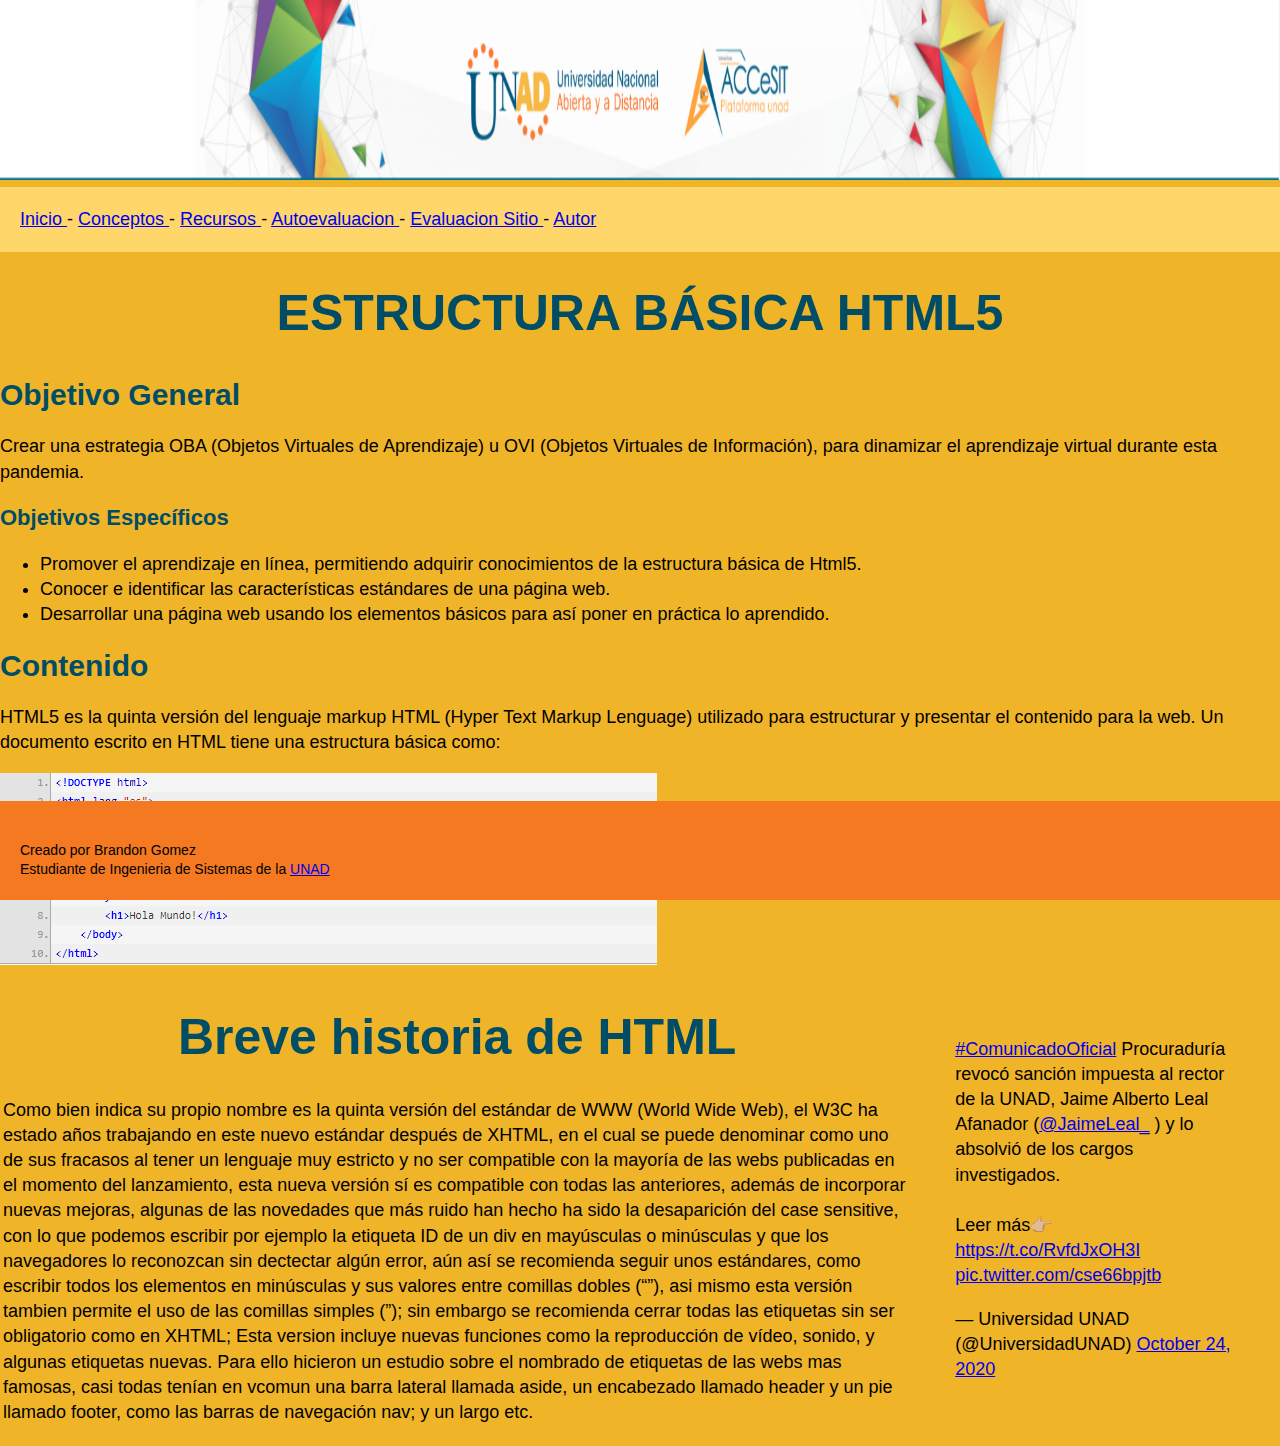
<file: index.html>
<!DOCTYPE html>
<html lang="es" dir="ltr">
  <head>

    <meta charset="utf-8">
    <meta name="author" content="Brandon Gomez">
    <meta name="description" content="Elementos semanticos HTML5, Estructura Basica HTMl5">
    <meta name="generator" content="https://nick738996.github.io/DSWBrandonGomez/">
    <meta name="keywords" content="HTML5, Estructura, Pagina Web, Elementos">
    <title>Estructura básica de html5</title>
<link rel="stylesheet" href="estilos.css">

  </head>

  <body>

    <div class="Logo">
      <img src="logo_unad1.PNG" width="100%" height="180">
    </div>

    <div class="menu">
      <a href="index.html"> Inicio </a> -
      <a href="conceptos1.html"> Conceptos </a> -
      <a href="recursos1.html"> Recursos </a> -
      <a href="autoevaluacion1.html"> Autoevaluacion </a> -
      <a href="evaluacionsitio.html"> Evaluacion Sitio </a> -
      <a href="autor.html"> Autor </a>
    </div>

    <h1>ESTRUCTURA BÁSICA HTML5</h1>
	    <h2>Objetivo General</h2>
	      <p>Crear una estrategia OBA (Objetos Virtuales de Aprendizaje) u OVI (Objetos Virtuales de Información), para dinamizar el aprendizaje virtual durante esta pandemia.</p>
	

	      <h3>Objetivos Específicos</h3>
	        <ul>
	          <li>Promover el aprendizaje en línea, permitiendo adquirir conocimientos de la estructura básica de Html5.</li>
	          <li>Conocer e identificar las características estándares de una página web.</li>
	          <li>Desarrollar una página web usando los elementos básicos para así poner en práctica lo aprendido.</li>
	        </ul>
	
	      <h2>Contenido</h2>
	      <p>HTML5 es la quinta versión del lenguaje markup HTML (Hyper Text Markup Lenguage) utilizado para estructurar y presentar el contenido para la web. 
Un documento escrito en HTML tiene una estructura básica como:</p>
	      <img src="Estructura.PNG" alt="Estructura HTML5">

      <table>
        <tr>
          <td>
            <h1>Breve historia de HTML</h1>
              <p>Como bien indica su propio nombre es la quinta versión del estándar de WWW (World Wide Web), el W3C ha estado años trabajando en este nuevo estándar después de XHTML,
                en el cual se puede denominar como uno de sus fracasos al tener un lenguaje muy estricto y no ser compatible con la mayoría de las webs publicadas en el momento del lanzamiento,
                esta nueva versión sí es compatible con todas las anteriores, además de incorporar nuevas mejoras, algunas de las novedades que más ruido han hecho ha sido la desaparición del case sensitive,
                con lo que podemos escribir por ejemplo la etiqueta ID de un div en mayúsculas o minúsculas y que los navegadores lo reconozcan sin dectectar algún error, aún así se recomienda seguir unos estándares,
                como escribir todos los elementos en minúsculas y sus valores entre comillas dobles (“”), asi mismo esta versión tambien permite el uso de las comillas simples (”);
                sin embargo se recomienda cerrar todas las etiquetas sin ser obligatorio como en XHTML; Esta version incluye nuevas funciones como la reproducción de vídeo, sonido,
                y algunas etiquetas nuevas. Para ello hicieron un estudio sobre el nombrado de etiquetas de las webs mas famosas, casi todas tenían en vcomun una barra lateral llamada aside,
                un encabezado llamado header y un pie llamado footer, como las barras de navegación nav; y un largo etc.
              </p>
          </td>
          <td>
            <div class="twitter">
              <blockquote class="twitter-tweet"><p lang="es" dir="ltr"><a href="https://twitter.com/hashtag/ComunicadoOficial?src=hash&amp;ref_src=twsrc%5Etfw">#ComunicadoOficial</a> Procuraduría revocó sanción impuesta al rector de la UNAD, Jaime Alberto Leal Afanador (<a href="https://twitter.com/JaimeLeal_?ref_src=twsrc%5Etfw">@JaimeLeal_</a> ) y lo absolvió de los cargos investigados.<br><br>Leer más👉🏼 <a href="https://t.co/RvfdJxOH3I">https://t.co/RvfdJxOH3I</a> <a href="https://t.co/cse66bpjtb">pic.twitter.com/cse66bpjtb</a></p>&mdash; Universidad UNAD (@UniversidadUNAD) <a href="https://twitter.com/UniversidadUNAD/status/1320010854277042176?ref_src=twsrc%5Etfw">October 24, 2020</a></blockquote> <script async src="https://platform.twitter.com/widgets.js" charset="utf-8"></script>
            </div>
          </td>
        </tr>
      </table>

      <div class="bottom">
        <br>Creado por Brandon Gomez</br>
        Estudiante de Ingenieria de Sistemas de la
        <a href="https://www.unad.edu.co/" target="_blank">UNAD</a>

      </div>









  </body>
</html>
</file>
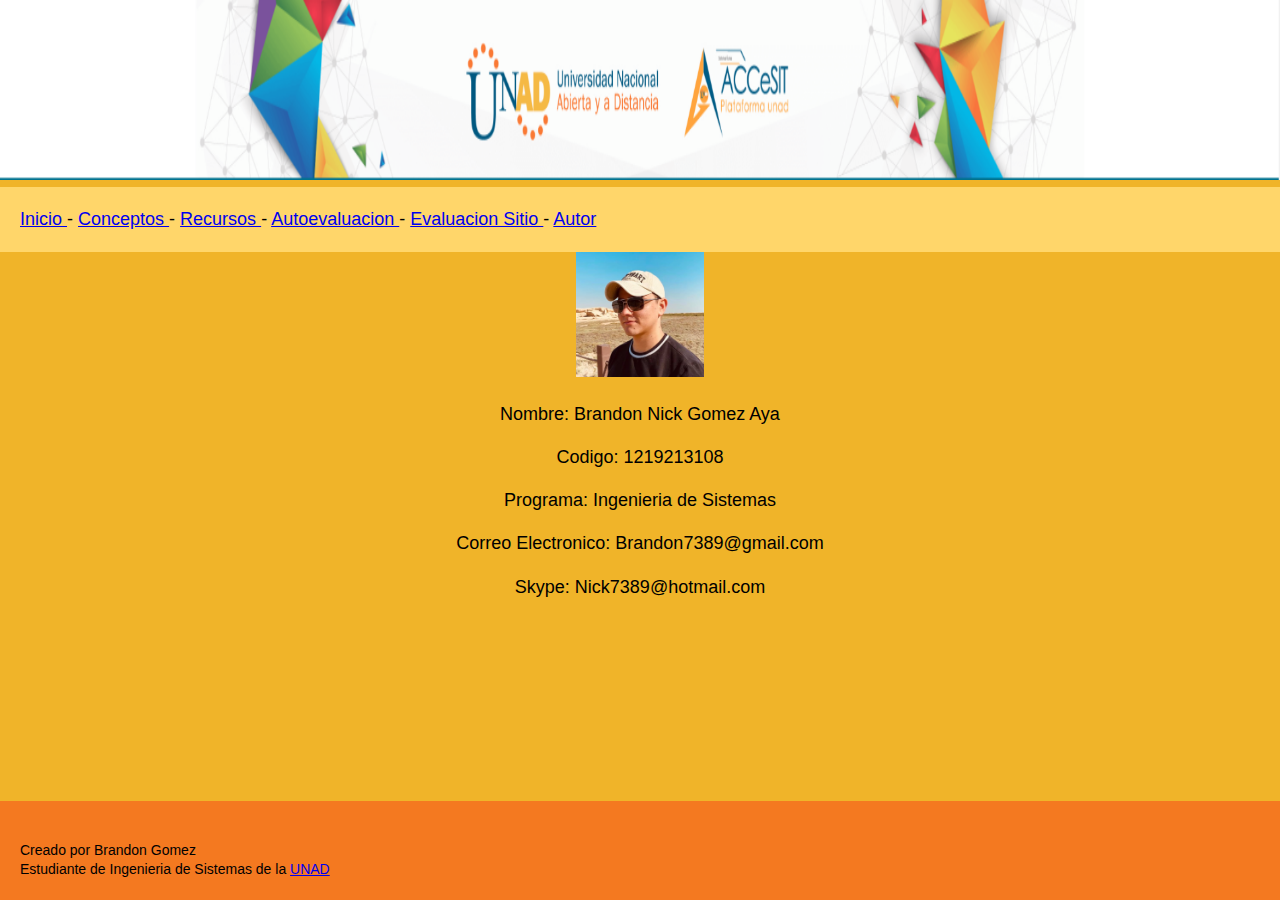
<file: autor.html>
<!DOCTYPE html>
<html lang="es" dir="ltr">
  <head>

    <meta charset="utf-8">
    <meta name="author" content="Brandon Gomez">
    <meta name="description" content="Elementos semanticos HTML5, Estructura Basica HTMl5">
    <meta name="generator" content="https://nick738996.github.io/DSWBrandonGomez/">
    <meta name="keywords" content="HTML5, Estructura, Pagina Web, Elementos">
    <title>Estructura básica de html5</title>
<link rel="stylesheet" href="estilos.css">

  </head>

  <body>


    <div class="Logo">
      <img src="logo_unad1.PNG" width="100%" height="180">
    </div>

    <div class="menu">
      <a href="index.html"> Inicio </a> -
      <a href="conceptos1.html"> Conceptos </a> -
      <a href="recursos1.html"> Recursos </a> -
      <a href="autoevaluacion1.html"> Autoevaluacion </a> -
      <a href="evaluacionsitio.html"> Evaluacion Sitio </a> -
      <a href="autor.html"> Autor </a>
    </div>



    <div class="foto">
      <img src="foto.JPG" width="10%">
          <p>Nombre: Brandon Nick Gomez Aya</p>
          <p>Codigo: 1219213108</p>
          <p>Programa: Ingenieria de Sistemas</p>
          <p>Correo Electronico: Brandon7389@gmail.com</p>
          <p>Skype: Nick7389@hotmail.com</p>

    </div>

    <div class="bottom">
      <br>Creado por Brandon Gomez</br>
      Estudiante de Ingenieria de Sistemas de la
      <a href="https://www.unad.edu.co/" target="_blank">UNAD</a>
    </div>







  </body>
</html>
</file>
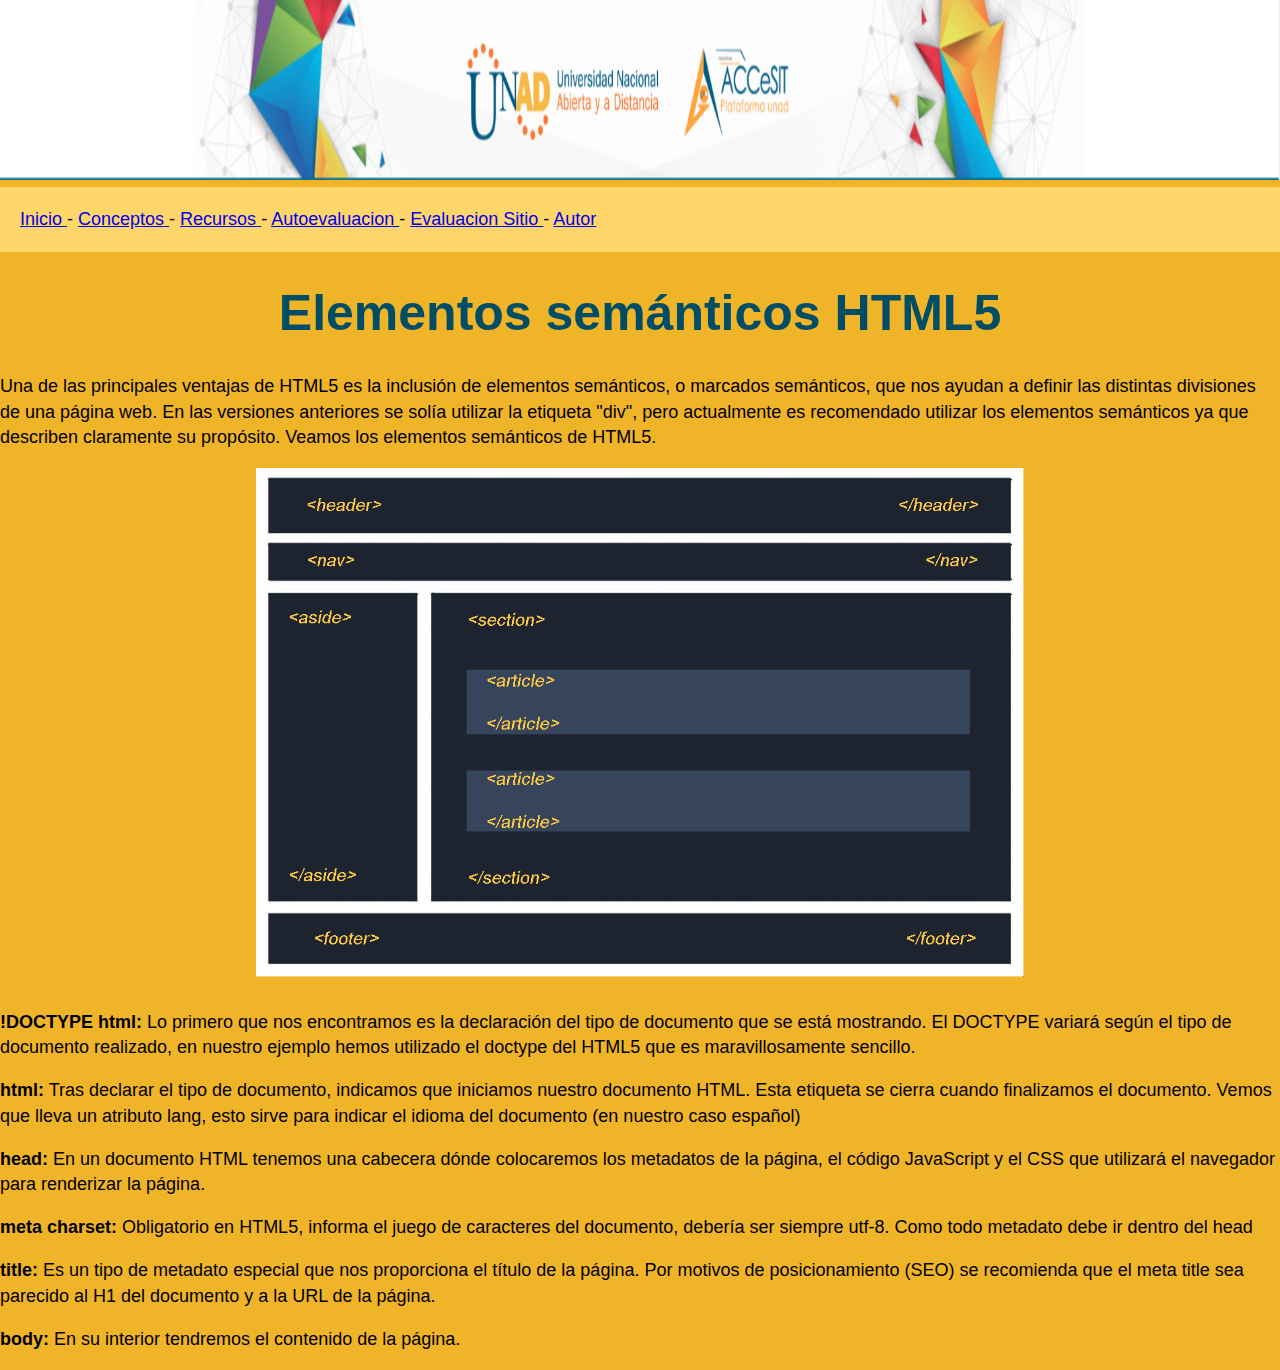
<file: conceptos1.html>
<!DOCTYPE html>
<html lang="es" dir="ltr">
  <head>

    <meta charset="utf-8">
    <meta name="author" content="Brandon Gomez">
    <meta name="description" content="Elementos semanticos HTML5, Estructura Basica HTMl5">
    <meta name="generator" content="https://nick738996.github.io/DSWBrandonGomez/">
    <meta name="keywords" content="HTML5, Estructura, Pagina Web, Elementos">
    <title>Estructura básica de html5</title>
<link rel="stylesheet" href="estilos.css">

  </head>

  <body>


    <div class="Logo">
      <img src="logo_unad1.PNG" width="100%" height="180">
    </div>

    <div class="menu">
      <a href="index.html"> Inicio </a> -
      <a href="conceptos1.html"> Conceptos </a> -
      <a href="recursos1.html"> Recursos </a> -
      <a href="autoevaluacion1.html"> Autoevaluacion </a> -
      <a href="evaluacionsitio.html"> Evaluacion Sitio </a> -
      <a href="autor.html"> Autor </a>
    </div>

    <h1>Elementos semánticos HTML5</h1>

    <p>Una de las principales ventajas de HTML5 es la inclusión de elementos semánticos, o marcados semánticos, que nos ayudan a definir las distintas divisiones de una página web.
      En las versiones anteriores se solía utilizar la etiqueta "div", pero actualmente es recomendado utilizar los elementos semánticos ya que describen claramente su propósito. Veamos los elementos semánticos de HTML5.</p>

    <div class="ejemplo">
      <img src="ejemplo.PNG" width="60%">
    </div>

    <h1></h1>
    <p> <strong>!DOCTYPE html:</strong> Lo primero que nos encontramos es la declaración del tipo de documento que se está mostrando. El DOCTYPE variará según el tipo de documento realizado, en nuestro ejemplo hemos utilizado el doctype del HTML5 que es maravillosamente sencillo.</p>
    <p> <strong>html:</strong> Tras declarar el tipo de documento, indicamos que iniciamos nuestro documento HTML. Esta etiqueta se cierra cuando finalizamos el documento. Vemos que lleva un atributo lang, esto sirve para indicar el idioma del documento (en nuestro caso español)</p>
    <p> <strong>head:</strong> En un documento HTML tenemos una cabecera dónde colocaremos los metadatos de la página, el código JavaScript y el CSS que utilizará el navegador para renderizar la página.</p>
    <p> <strong>meta charset:</strong> Obligatorio en HTML5, informa el juego de caracteres del documento, debería ser siempre utf-8. Como todo metadato debe ir dentro del head</p>
    <p> <strong>title:</strong> Es un tipo de metadato especial que nos proporciona el título de la página. Por motivos de posicionamiento (SEO) se recomienda que el meta title sea parecido al H1 del documento y a la URL de la página.</p>
    <p> <strong>body:</strong> En su interior tendremos el contenido de la página.</p>





  </body>
</html>
</file>
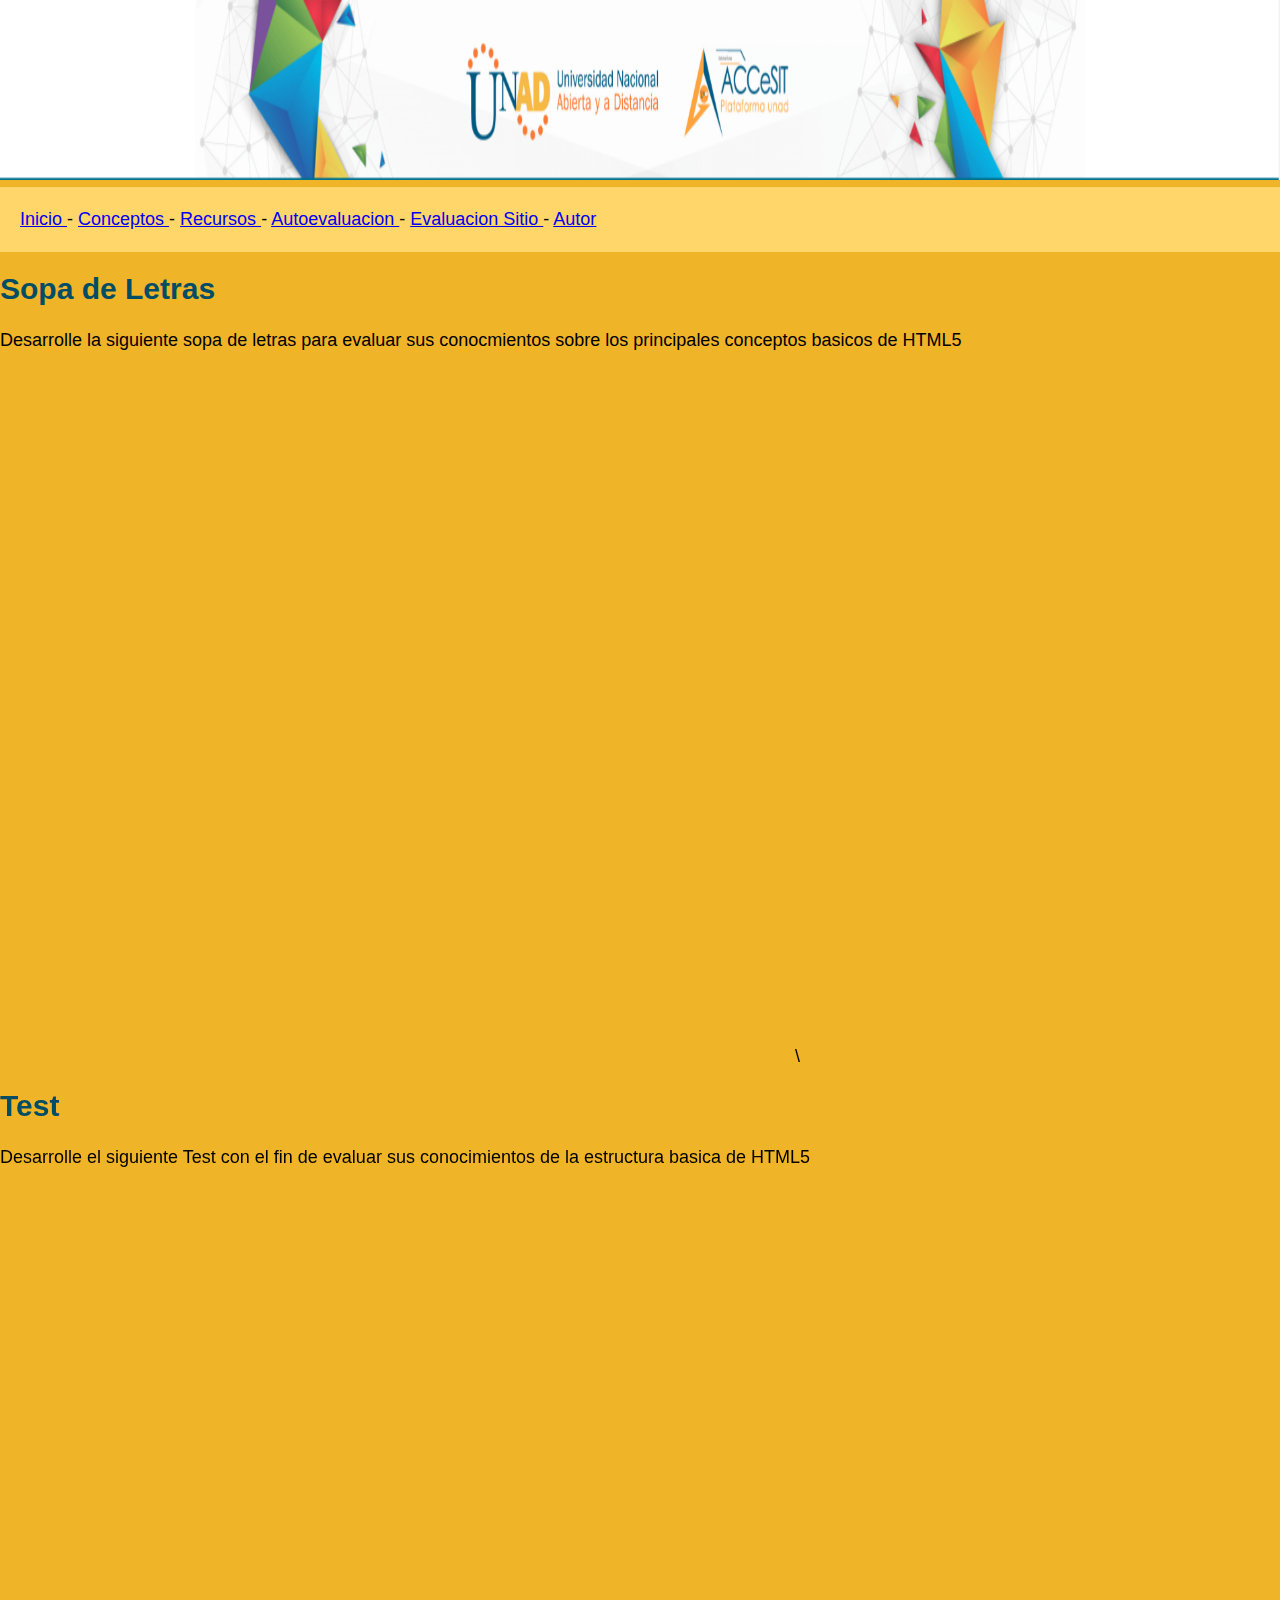
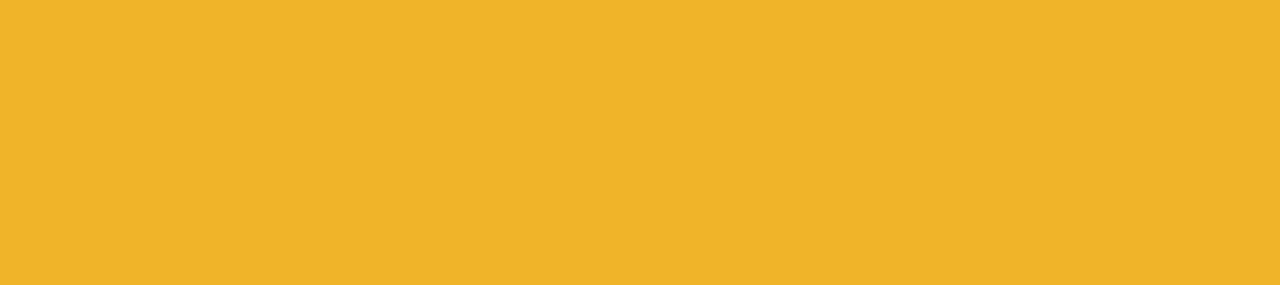
<file: evaluacionsitio.html>
<!DOCTYPE html>
<html lang="es" dir="ltr">
  <head>

    <meta charset="utf-8">
    <meta name="author" content="Brandon Gomez">
    <meta name="description" content="Elementos semanticos HTML5, Estructura Basica HTMl5">
    <meta name="generator" content="https://nick738996.github.io/DSWBrandonGomez/">
    <meta name="keywords" content="HTML5, Estructura, Pagina Web, Elementos">
    <title>Estructura básica de html5</title>
<link rel="stylesheet" href="estilos.css">

  </head>

  <body>


    <div class="Logo">
      <img src="logo_unad1.PNG" width="100%" height="180">
    </div>

    <div class="menu">
      <a href="index.html"> Inicio </a> -
      <a href="conceptos1.html"> Conceptos </a> -
      <a href="recursos1.html"> Recursos </a> -
      <a href="autoevaluacion1.html"> Autoevaluacion </a> -
      <a href="evaluacionsitio.html"> Evaluacion Sitio </a> -
      <a href="autor.html"> Autor </a>
    </div>

    <h2>Sopa de Letras</h2>
    <p>Desarrolle la siguiente sopa de letras para evaluar sus conocmientos sobre los principales conceptos basicos de HTML5</p>
    <iframe width="795" height="690" frameborder="0" src="https://es.educaplay.com/juego/7667667-estructura_basica_de_html_5.html"></iframe>\

    <h2>Test</h2>
    <p>Desarrolle el siguiente Test con el fin de evaluar sus conocimientos de la estructura basica de HTML5</p>
    <iframe width="795" height="690" frameborder="0" src="https://es.educaplay.com/juego/7667879-estructura_basica_de_html_5.html"></iframe>
</file>
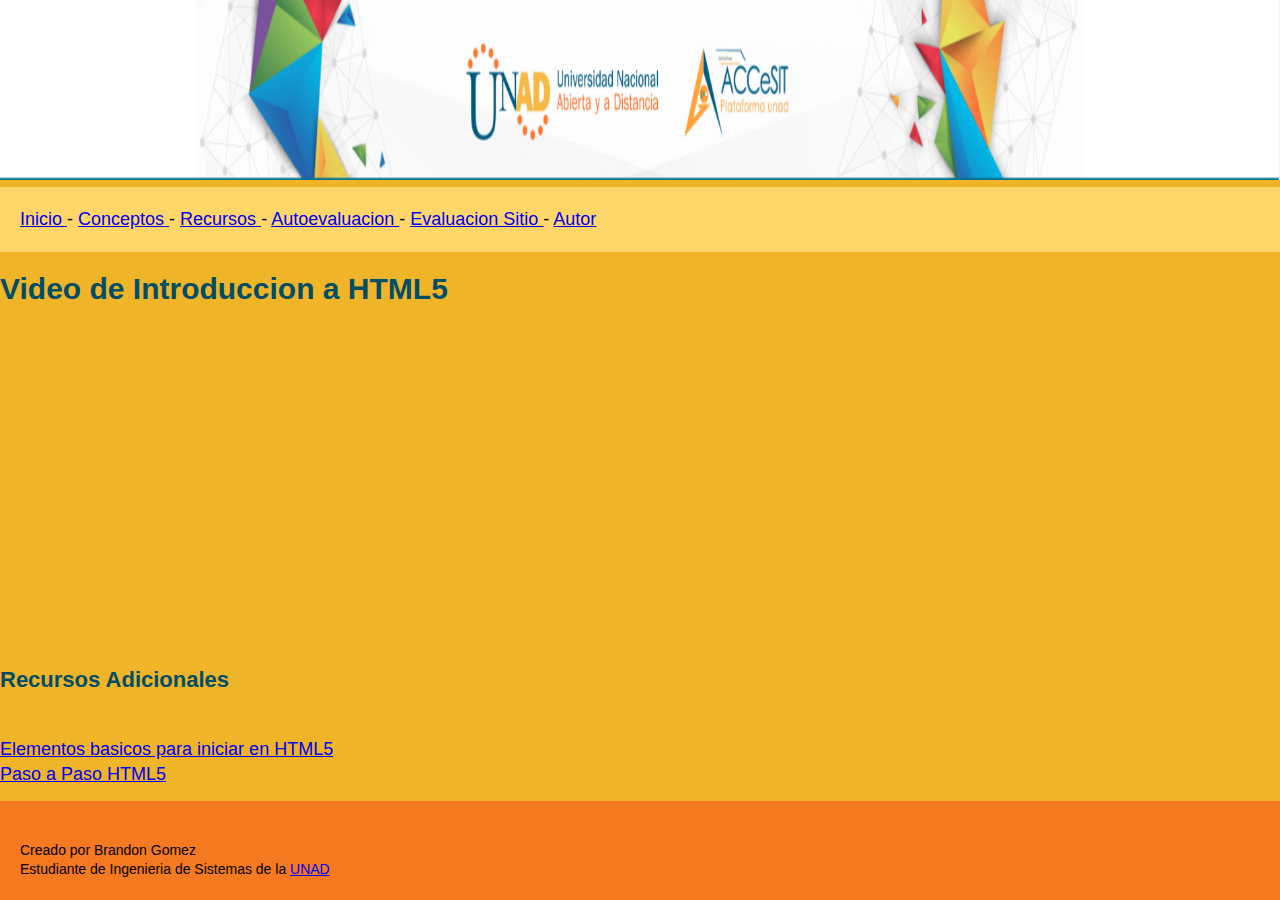
<file: recursos1.html>
<!DOCTYPE html>
<html lang="es" dir="ltr">
  <head>

    <meta charset="utf-8">
    <meta name="author" content="Brandon Gomez">
    <meta name="description" content="Elementos semanticos HTML5, Estructura Basica HTMl5">
    <meta name="generator" content="https://nick738996.github.io/DSWBrandonGomez/">
    <meta name="keywords" content="HTML5, Estructura, Pagina Web, Elementos">
    <title>Estructura básica de html5</title>
<link rel="stylesheet" href="estilos.css">

  </head>

  <body>


    <div class="Logo">
      <img src="logo_unad1.PNG" width="100%" height="180">
    </div>



    <div class="menu">
      <a href="index.html"> Inicio </a> -
      <a href="conceptos1.html"> Conceptos </a> -
      <a href="recursos1.html"> Recursos </a> -
      <a href="autoevaluacion1.html"> Autoevaluacion </a> -
      <a href="evaluacionsitio.html"> Evaluacion Sitio </a> -
      <a href="autor.html"> Autor </a>
    </div>

    <h2>Video de Introduccion a HTML5</h2>
    <iframe width="560" height="315" src="https://www.youtube.com/embed/cqMfPS8jPys?controls=0" frameborder="0" allow="accelerometer; autoplay; clipboard-write; encrypted-media; gyroscope; picture-in-picture" allowfullscreen></iframe>

    <h3>Recursos Adicionales</h3>
    <br><a href="https://www.eniun.com/html5-estructura-basica-elementos-semanticos/">Elementos basicos para iniciar en HTML5</a></br>
    <a href="https://rolandocaldas.com/php/html5-estructura-basica">Paso a Paso HTML5</a>



    <div class="bottom">
      <br>Creado por Brandon Gomez</br>
      Estudiante de Ingenieria de Sistemas de la
      <a href="https://www.unad.edu.co/" target="_blank">UNAD</a>
    </div>


  </body>
</html>
</file>
<file: estilos.css>
h1{
	color:#014D65;
	font-size:50px;
	margin:26px 0;
	text-align:center;
	}

h2{
  color:#014D65;
	font-size:30px;
	margin:16px 0;
}

h3{
  color:#014D65;
	font-size:22px;
	margin:16px 0;
}

header{
	height:55px;
	}

body{
  font-family: 'Franklin Gothic Medium', 'Arial Narrow', Arial, sans-serif;
  font-size: 18px;
  line-height: 1.4;
  margin: 0;
  background-color:#F0B429;">
  text-align: right;
}

main{
	margin:0 auto;
	padding:0 10px 130px;
	}

.menu{
  padding: 20px;
  background-color: #FFD66A;
  margin: 0;
}

.maqueta
{
  text-align: center;
  display: block;
}

.ejemplo
{
  text-align: center;
  display: block;
}

.bottom
{
	font-family: Arial, Helvetica, sans-serif;
	font-size: 14px;
	padding: 20px;
  background-color: #F47920;
  width: 100%;
  margin: 0;
	position: fixed;
  z-index: 100;
  bottom: 0;
  left: 0;
}

.foto
{
	text-align: center;
  display: block;
}
</file>
